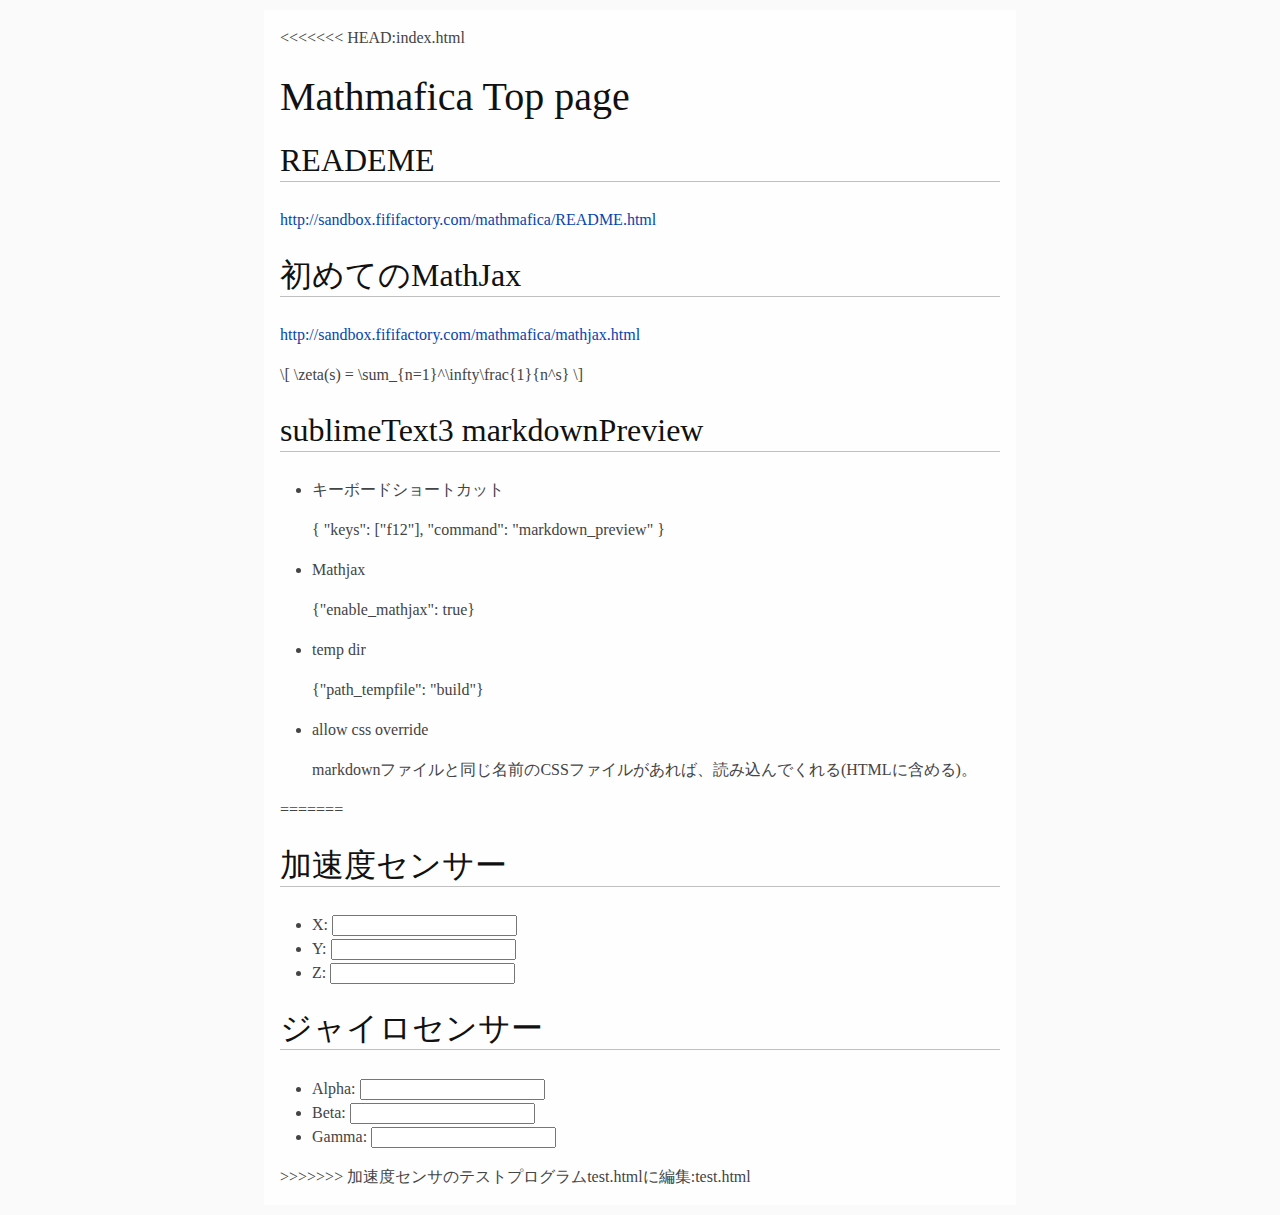
<file: index.html>
<<<<<<< HEAD:index.html
<!DOCTYPE html><html><head><meta charset="utf-8"><style>﻿html { font-size: 100%; overflow-y: scroll; -webkit-text-size-adjust: 100%; -ms-text-size-adjust: 100%; }

body{
  color:#444;
  font-family:Georgia, Palatino, 'Palatino Linotype', Times, 'Times New Roman',
              "Hiragino Sans GB", "STXihei", "メイリオ", serif;
  font-size:12px;
  line-height:1.5em;
  background:#fefefe;
  width: 45em;
  margin: 10px auto;
  padding: 1em;
  outline: 1300px solid #FAFAFA;
}

a{ color: #0645ad; text-decoration:none;}
a:visited{ color: #0b0080; }
a:hover{ color: #06e; }
a:active{ color:#faa700; }
a:focus{ outline: thin dotted; }
a:hover, a:active{ outline: 0; }

span.backtick {
  border:1px solid #EAEAEA;
  border-radius:3px;
  background:#F8F8F8;
  padding:0 3px 0 3px;
}

::-moz-selection{background:rgba(255,255,0,0.3);color:#000}
::selection{background:rgba(255,255,0,0.3);color:#000}

a::-moz-selection{background:rgba(255,255,0,0.3);color:#0645ad}
a::selection{background:rgba(255,255,0,0.3);color:#0645ad}

p{
margin:1em 0;
}

img{
max-width:100%;
}

h1,h2,h3,h4,h5,h6{
font-weight:normal;
color:#111;
line-height:1em;
}
h4,h5,h6{ font-weight: bold; }
h1{ font-size:2.5em; }
h2{ font-size:2em; border-bottom:1px solid silver; padding-bottom: 5px; }
h3{ font-size:1.5em; }
h4{ font-size:1.2em; }
h5{ font-size:1em; }
h6{ font-size:0.9em; }

blockquote{
color:#666666;
margin:0;
padding-left: 3em;
border-left: 0.5em #EEE solid;
}
hr { display: block; height: 2px; border: 0; border-top: 1px solid #aaa;border-bottom: 1px solid #eee; margin: 1em 0; padding: 0; }


pre , code, kbd, samp { 
  color: #000; 
  font-family: monospace; 
  font-size: 0.88em; 
  border-radius:3px;
  background-color: #F8F8F8;
  border: 1px solid #CCC; 
}
pre { white-space: pre; white-space: pre-wrap; word-wrap: break-word; padding: 5px 12px;}
pre code { border: 0px !important; padding: 0;}
code { padding: 0 3px 0 3px; }

b, strong { font-weight: bold; }

dfn { font-style: italic; }

ins { background: #ff9; color: #000; text-decoration: none; }

mark { background: #ff0; color: #000; font-style: italic; font-weight: bold; }

sub, sup { font-size: 75%; line-height: 0; position: relative; vertical-align: baseline; }
sup { top: -0.5em; }
sub { bottom: -0.25em; }

ul, ol { margin: 1em 0; padding: 0 0 0 2em; }
li p:last-child { margin:0 }
dd { margin: 0 0 0 2em; }

img { border: 0; -ms-interpolation-mode: bicubic; vertical-align: middle; }

table { border-collapse: collapse; border-spacing: 0; }
td { vertical-align: top; }

@media only screen and (min-width: 480px) {
body{font-size:14px;}
}

@media only screen and (min-width: 768px) {
body{font-size:16px;}
}

@media print {
  * { background: transparent !important; color: black !important; filter:none !important; -ms-filter: none !important; }
  body{font-size:12pt; max-width:100%; outline:none;}
  a, a:visited { text-decoration: underline; }
  hr { height: 1px; border:0; border-bottom:1px solid black; }
  a[href]:after { content: " (" attr(href) ")"; }
  abbr[title]:after { content: " (" attr(title) ")"; }
  .ir a:after, a[href^="javascript:"]:after, a[href^="#"]:after { content: ""; }
  pre, blockquote { border: 1px solid #999; padding-right: 1em; page-break-inside: avoid; }
  tr, img { page-break-inside: avoid; }
  img { max-width: 100% !important; }
  @page :left { margin: 15mm 20mm 15mm 10mm; }
  @page :right { margin: 15mm 10mm 15mm 20mm; }
  p, h2, h3 { orphans: 3; widows: 3; }
  h2, h3 { page-break-after: avoid; }
}
</style><title>index</title></head><body><h1 id="mathmafica-top-page">Mathmafica Top page</h1>
<h2 id="reademe">READEME</h2>
<p><a href="http://sandbox.fififactory.com/mathmafica/README.html">http://sandbox.fififactory.com/mathmafica/README.html</a>  </p>
<h2 id="mathjax">初めてのMathJax</h2>
<p><a href="http://sandbox.fififactory.com/mathmafica/mathjax.html">http://sandbox.fififactory.com/mathmafica/mathjax.html</a>  </p>
<p>\[ \zeta(s) = \sum_{n=1}^\infty\frac{1}{n^s} \]</p>
<h2 id="sublimetext3-markdownpreview">sublimeText3 markdownPreview</h2>
<ul>
<li>
<p>キーボードショートカット</p>
<p>{ "keys": ["f12"], "command": "markdown_preview" }</p>
</li>
<li>
<p>Mathjax</p>
<p>{"enable_mathjax": true}</p>
</li>
<li>
<p>temp dir</p>
<p>{"path_tempfile": "build"}</p>
</li>
<li>
<p>allow css override</p>
<p>markdownファイルと同じ名前のCSSファイルがあれば、読み込んでくれる(HTMLに含める)。</p>
</li>
</ul></body></html>
=======
<!DOCTYPE HTML>
<html lang="ja">
<head>
    <meta charset="UTF-8">
    <title>device motion</title>
    <script type="text/javascript">
        <!--
            function init()
            {
                window.addEventListener('devicemotion', window_devicemotionHandler);
                window.addEventListener('deviceorientation', window_deviceorientationHandler);
            }
 
            function window_devicemotionHandler(event)
            {
                var x = document.getElementById('x');
                var y = document.getElementById('y');
                var z = document.getElementById('z');
 
                x.value = event.acceleration.x;
                y.value = event.acceleration.y;
                z.value = event.acceleration.z;
            }
 
            function window_deviceorientationHandler(event)
            {
                var alpha = document.getElementById('alpha');
                var beta = document.getElementById('beta');
                var gamma = document.getElementById('gamma');
 
                alpha.value = event.alpha;
                beta.value = event.beta;
                gamma.value = event.gamma;
            }
        //-->
    </script>
</head>
<body onload="init()">
    <section id="motion">
        <h2>加速度センサー</h2>
        <ul>
            <li>
                <label for="x">X:</label>
                <input id="x" type="text" value="" readonly="true">
            </li>
            <li>
                <label for="y">Y:</label>
                <input id="y" type="text" value="" readonly="true">
            </li>
            <li>
                <label for="z">Z:</label>
                <input id="z" type="text" value="" readonly="true">
            </li>
        </ul>
    </section>
    <section id="orientation">
        <h2>ジャイロセンサー</h2>
        <ul>
            <li>
                <label for="alpha">Alpha:</label>
                <input id="alpha" type="text" value="" readonly="true">
            </li>
            <li>
                <label for="beta">Beta:</label>
                <input id="beta" type="text" value="" readonly="true">
            </li>
            <li>
                <label for="gamma">Gamma:</label>
                <input id="gamma" type="text" value="" readonly="true">
            </li>
        </ul>
    </section>
</body>
</html>
>>>>>>> 加速度センサのテストプログラムtest.htmlに編集:test.html
</file>
